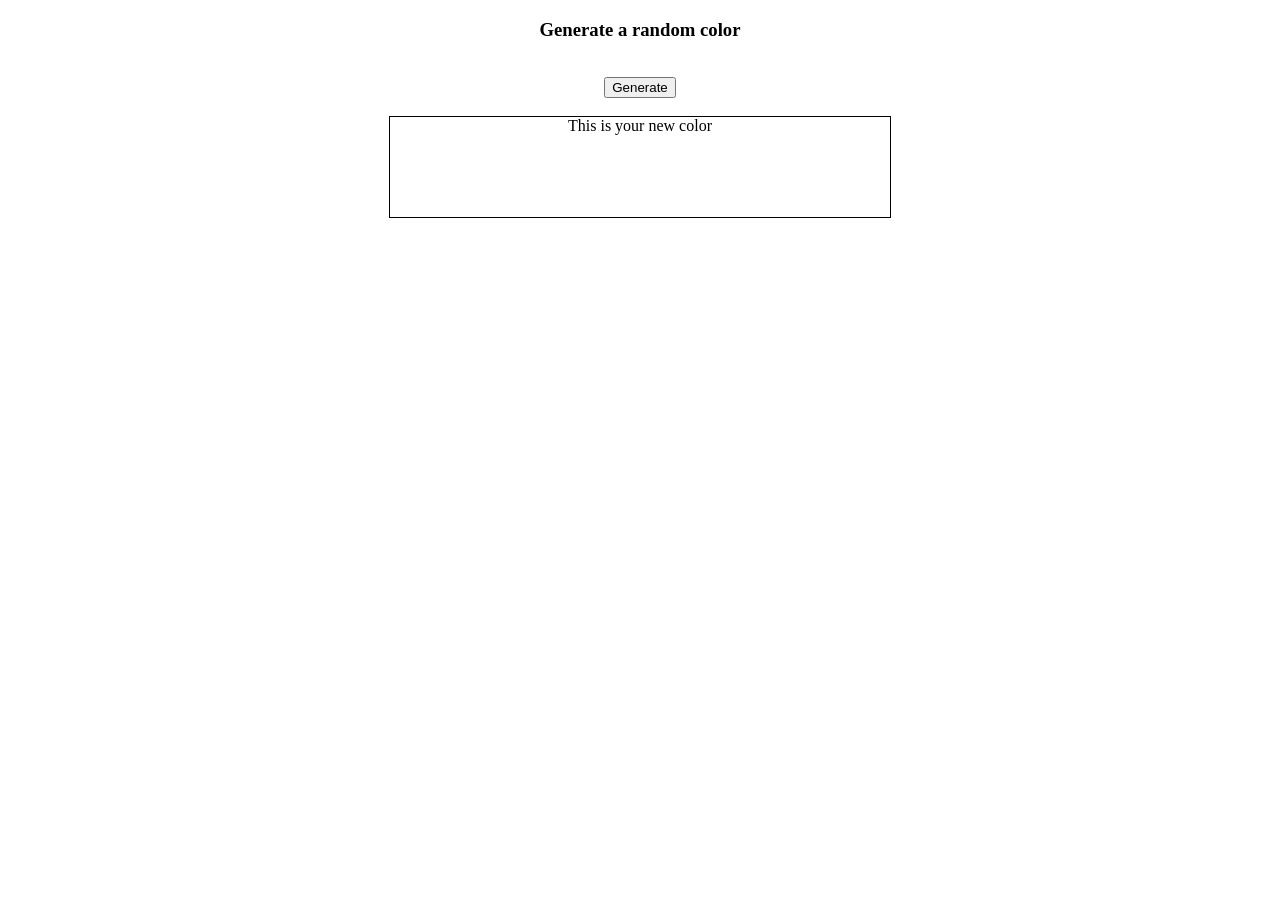
<file: DOM/index.html>
<!DOCTYPE html>
<html lang="en">
<head>
  <meta charset="UTF-8">
  <meta name="viewport" content="width=device-width, initial-scale=1.0">
  <title>Document</title>
  <link rel="stylesheet" href="styles.css">
</head>
<body>
  <h3>Generate a random color</h3>
  <br>
  <button>Generate</button>
  <br>
  <br>
  <div>This is your new color</div>
  
  <script src="app.js"></script>
</body>
</html>
</file>
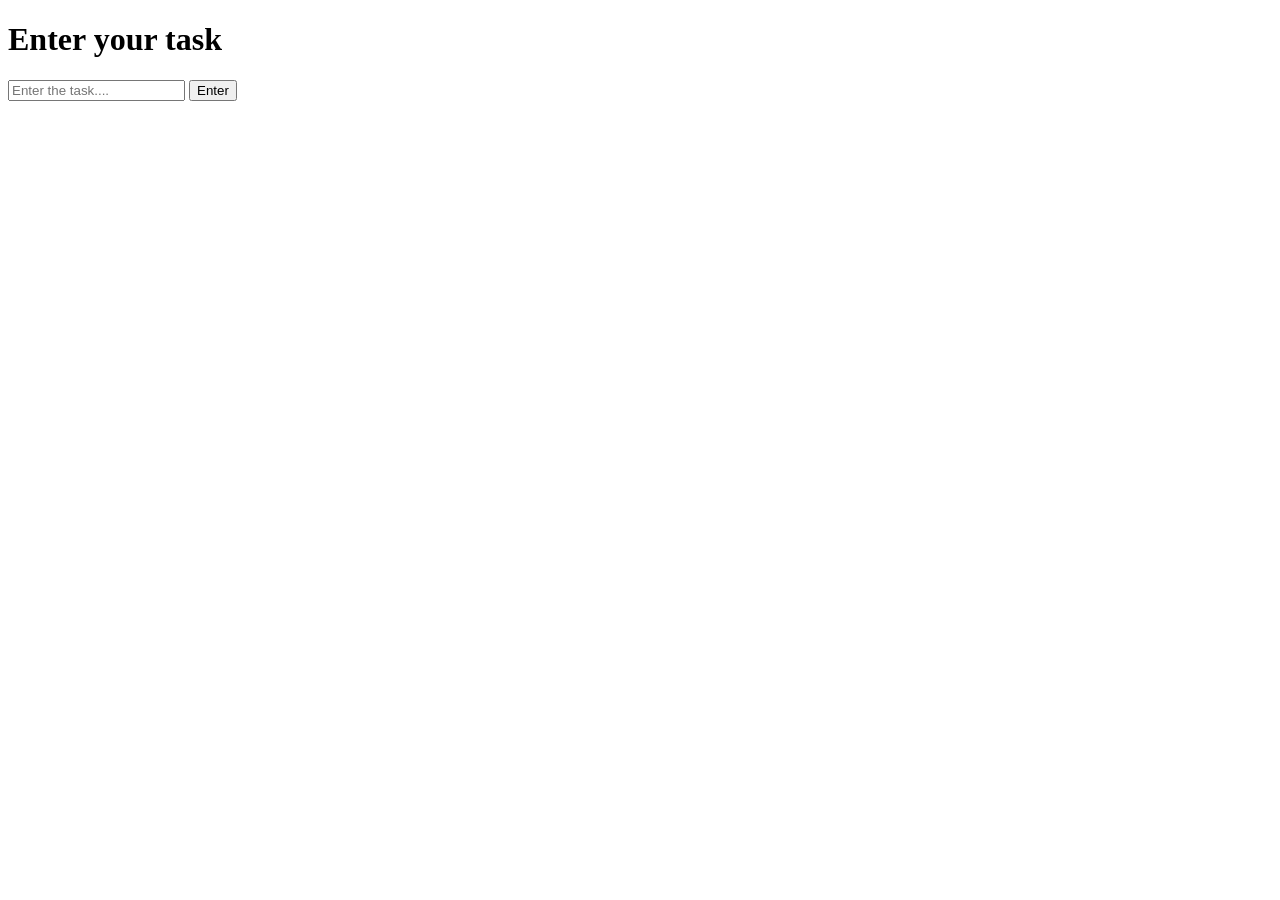
<file: ToDo List/index.html>
<!DOCTYPE html>
<html lang="en">
<head>
  <meta charset="UTF-8">
  <meta name="viewport" content="width=device-width, initial-scale=1.0">
  <title>Document</title>
</head>
<body>
  <h1>Enter your task</h1>
  <input type="text" placeholder="Enter the task....">
  <button>Enter</button>
  <script src="app.js"></script>
</body>
</html>
</file>
<file: DOM/styles.css>
body{
    text-align: center;

}
div{
    height: 100px;
    width: 500px;
    border: 1px solid black;
    margin: auto;
}
</file>
